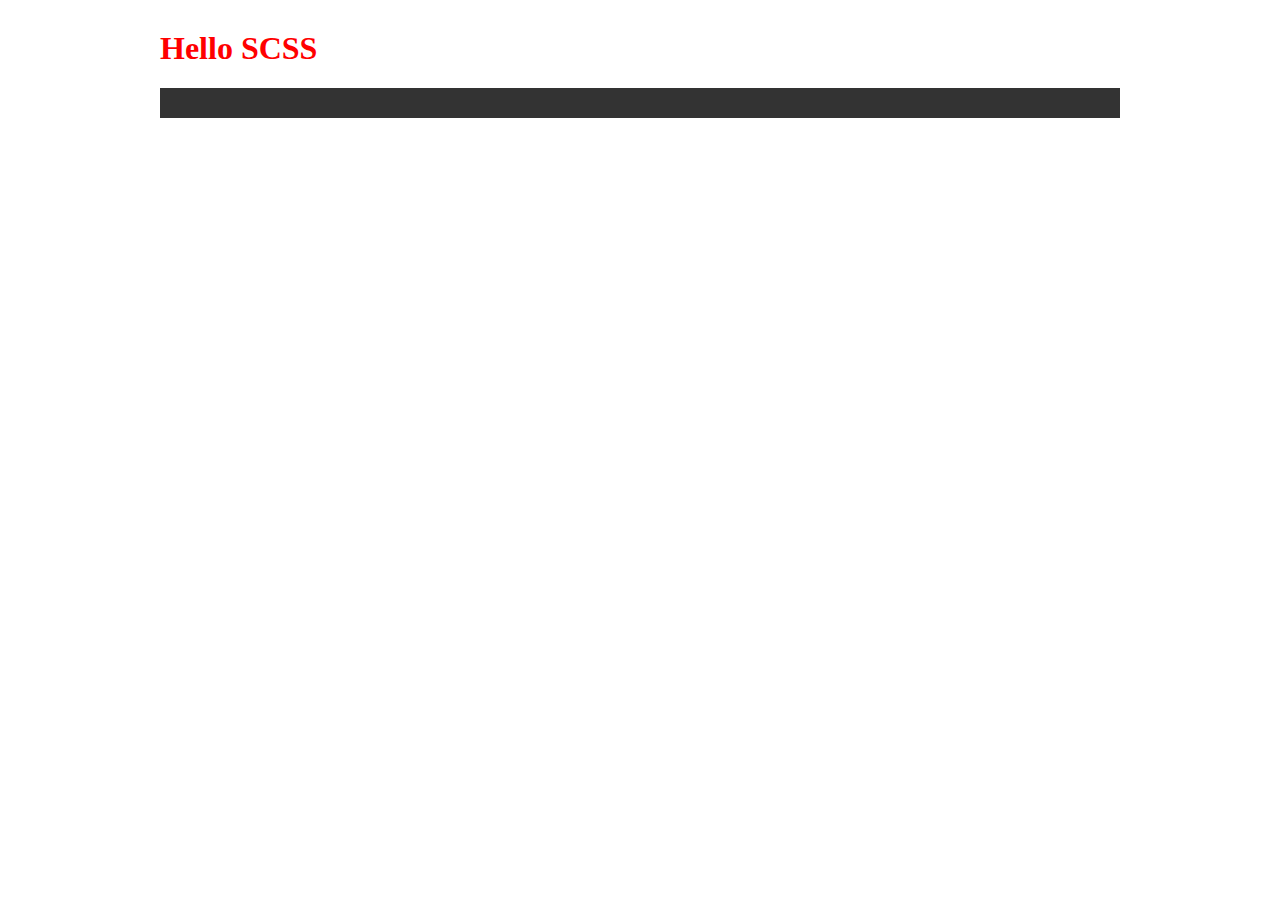
<file: index.html>
<!DOCTYPE html>
<html lang="en">
  <head>
    <meta charset="UTF-8" />
    <meta name="viewport" content="width=device-width, initial-scale=1.0" />
    <title>Document</title>
    <link rel="stylesheet" href="style.css" />
  </head>
  <body>
    <div class="container">
      <h1>Hello SCSS</h1>
      <div class="box"></div>
    </div>
  </body>
</html>
</file>
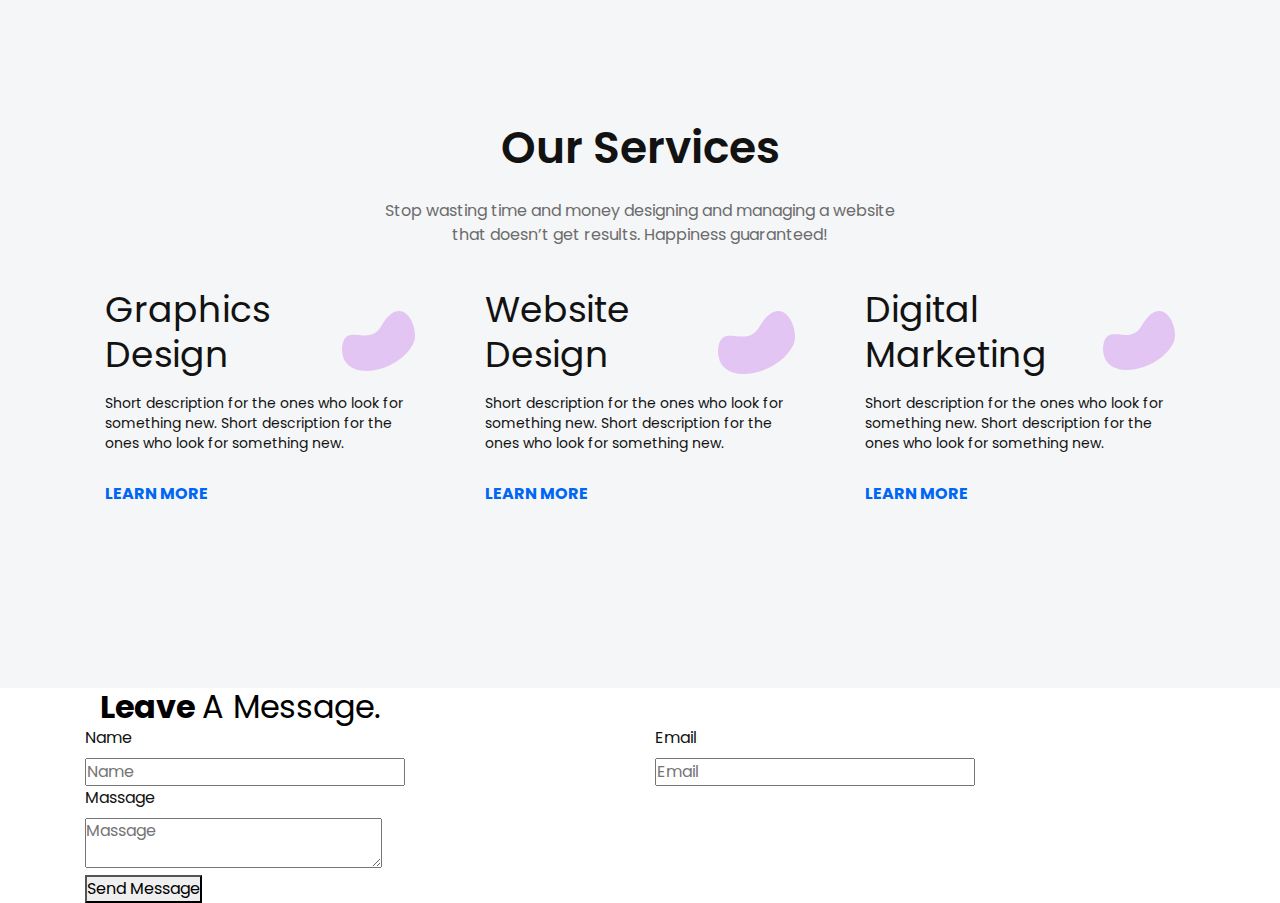
<file: project_1/index.html>
<!DOCTYPE html>
<html class="no-js" lang="en">
  <head>
    <meta charset="utf-8" />

    <title>Template SCSS</title>

    <meta name="description" content="" />
    <meta name="viewport" content="width=device-width, initial-scale=1" />

    <link rel="stylesheet" href="css/bootstrap.min.css" />
    <link rel="stylesheet" href="css/style.css" />
  </head>

  <body>
    <section id="services" class="features-area">
      <div class="container">
        <div class="row justify-content-center">
          <div class="col-lg-6 col-md-10">
            <div class="section-title text-center pb-10">
              <h3 class="title">Our Services</h3>
              <p class="text">
                Stop wasting time and money designing and managing a website
                that doesn’t get results. Happiness guaranteed!
              </p>
            </div>
            <!-- row -->
          </div>
        </div>
        <!-- row -->
        <div class="row justify-content-center">
          <div class="col-lg-4 col-md-7 col-sm-9">
            <div class="single-features mt-40">
              <div class="features-title-icon d-flex justify-content-between">
                <h4 class="features-title"><a href="#">Graphics Design</a></h4>
                <div class="features-icon">
                  <i class="lni lni-brush"></i>
                  <img class="shape" src="images/f-shape-1.svg" alt="Shape" />
                </div>
              </div>
              <div class="features-content">
                <p class="text">
                  Short description for the ones who look for something new.
                  Short description for the ones who look for something new.
                </p>
                <a class="features-btn" href="#">LEARN MORE</a>
              </div>
            </div>
            <!-- single features -->
          </div>
          <div class="col-lg-4 col-md-7 col-sm-9">
            <div class="single-features mt-40">
              <div class="features-title-icon d-flex justify-content-between">
                <h4 class="features-title"><a href="#">Website Design</a></h4>
                <div class="features-icon">
                  <i class="lni lni-layout"></i>
                  <img class="shape" src="images/f-shape-1.svg" alt="Shape" />
                </div>
              </div>
              <div class="features-content">
                <p class="text">
                  Short description for the ones who look for something new.
                  Short description for the ones who look for something new.
                </p>
                <a class="features-btn" href="#">LEARN MORE</a>
              </div>
            </div>
            <!-- single features -->
          </div>
          <div class="col-lg-4 col-md-7 col-sm-9">
            <div class="single-features mt-40">
              <div class="features-title-icon d-flex justify-content-between">
                <h4 class="features-title">
                  <a href="#">Digital Marketing</a>
                </h4>
                <div class="features-icon">
                  <i class="lni lni-bolt"></i>
                  <img class="shape" src="images/f-shape-1.svg" alt="Shape" />
                </div>
              </div>
              <div class="features-content">
                <p class="text">
                  Short description for the ones who look for something new.
                  Short description for the ones who look for something new.
                </p>
                <a class="features-btn" href="#">LEARN MORE</a>
              </div>
            </div>
            <!-- single features -->
          </div>
        </div>
        <!-- row -->
      </div>
      <!-- container -->
    </section>
    <section id="contact">
      <div class="container">
        <div class="row">
          <div class="col-lg-12">
            <div class="contact-wrapper form-style-two pt-115">
              <h4 class="contact-title pb-10">
                <i class="lni lni-envelope"></i> Leave <span>A Message.</span>
              </h4>

              <form id="contact-form" action="assets/contact.php" method="post">
                <div class="row">
                  <div class="col-md-6">
                    <div class="form-input mt-25">
                      <label>Name</label>
                      <div class="input-items default">
                        <input name="name" type="text" placeholder="Name" />
                        <i class="lni lni-user"></i>
                      </div>
                    </div>
                    <!-- form input -->
                  </div>
                  <div class="col-md-6">
                    <div class="form-input mt-25">
                      <label>Email</label>
                      <div class="input-items default">
                        <input type="email" name="email" placeholder="Email" />
                        <i class="lni lni-envelope"></i>
                      </div>
                    </div>
                    <!-- form input -->
                  </div>
                  <div class="col-md-12">
                    <div class="form-input mt-25">
                      <label>Massage</label>
                      <div class="input-items default">
                        <textarea
                          name="massage"
                          placeholder="Massage"
                        ></textarea>
                        <i class="lni lni-pencil-alt"></i>
                      </div>
                    </div>
                    <!-- form input -->
                  </div>
                  <p class="form-message"></p>
                  <div class="col-md-12">
                    <div class="form-input light-rounded-buttons mt-30">
                      <button class="main-btn light-rounded-two">
                        Send Message
                      </button>
                    </div>
                    <!-- form input -->
                  </div>
                </div>
                <!-- row -->
              </form>
            </div>
            <!-- contact wrapper form -->
          </div>
        </div>
      </div>
    </section>
  </body>
</html>
</file>
<file: style.css>
.container {
  width: 960px;
  margin: 0 auto;
  margin-top: 30px;
}
.container div.box {
  background-color: #333;
  height: 30px;
}
.container h1 {
  color: red;
}

@media only screen and (max-width: 480px) {
  div.container {
    width: 480px;
    text-align: center;
  }
}

/*# sourceMappingURL=style.css.map */
</file>
<file: project_1/css/style.css>
@import url("https://fonts.googleapis.com/css?family=Poppins:300,400,500,600,700,800");
body {
  color: #121212;
  font-family: "Poppins", sans-serif;
  font-weight: normal;
  font-style: normal;
}

* {
  margin: 0;
  padding: 0;
  -webkit-box-sizing: border-box;
  -moz-box-sizing: border-box;
  box-sizing: border-box;
}

img {
  max-width: 100%;
}

a:focus,
input:focus,
textarea:focus,
button:focus {
  text-decoration: none;
  outline: none;
}

a:focus,
a:hover {
  text-decoration: none;
}

i,
span,
a {
  display: inline-block;
}

h1,
h2,
h3,
h4,
h5,
h6 {
  font-family: "Poppins", sans-serif;
  font-weight: 600;
  color: #121212;
  margin: 0px;
}

h1 {
  font-size: 48px;
}

h2 {
  font-size: 36px;
}

h3 {
  font-size: 28px;
}

h4 {
  font-size: 22px;
}

h5 {
  font-size: 18px;
}

h6 {
  font-size: 16px;
}

ul,
ol {
  margin: 0px;
  padding: 0px;
  list-style-type: none;
}

p {
  font-size: 16px;
  font-weight: 400;
  line-height: 24px;
  color: #121212;
  margin: 0px;
}

.bg_cover {
  background-position: center center;
  background-size: cover;
  background-repeat: no-repeat;
  width: 100%;
  height: 100%;
}

.section-title .text {
  font-size: 16px;
  line-height: 24px;
  color: #6c6c6c;
  margin-top: 24px;
}
.section-title .title {
  font-size: 44px;
  font-weight: 600;
  color: #121212;
  line-height: 55px;
}
@media (max-width: 767px) {
  .section-title .title {
    font-size: 30px;
    line-height: 35px;
  }
}
.section-title .buttons-title .title {
  font-size: 36px;
  line-height: 45px;
  color: #6c6c6c;
}
@media (max-width: 767px) {
  .section-title .buttons-title .title {
    font-size: 24px;
    line-height: 35px;
  }
}

.features-area {
  background-color: #f4f6f7;
  padding-top: 120px;
  padding-bottom: 130px;
}

.single-features {
  background-color: #f4f6f7;
  padding-top: 40px;
  padding-right: 20px;
  padding-left: 20px;
  padding-bottom: 52px;
}
.single-features .features-title-icon .features-title a {
  font-size: 36px;
  line-height: 45px;
  color: #121212;
  font-weight: 400;
}
@media only screen and (min-width: 992px) and (max-width: 1199px) {
  .single-features .features-title-icon .features-title a {
    font-size: 24px;
    line-height: 35px;
  }
}
@media (max-width: 767px) {
  .single-features .features-title-icon .features-title a {
    font-size: 24px;
    line-height: 35px;
  }
}
@media only screen and (min-width: 576px) and (max-width: 767px) {
  .single-features .features-title-icon .features-title a {
    font-size: 36px;
    line-height: 45px;
  }
}
.single-features:hover .features-title-icon .features-title a:hover {
  color: #0067f4;
}
.single-features .features-content .text {
  font-size: 14px;
  line-height: 20px;
  color: #121212;
  margin-top: 16px;
}
.single-features .features-content .features-btn {
  color: #0067f4;
  font-size: 16px;
  font-weight: 700;
  margin-top: 29px;
}

.contact-area {
  padding-top: 120px;
  padding-bottom: 130px;
  background-color: #f4f6f7;
}

.contact-wrapper .contact-title {
  font-size: 32px;
  font-weight: 700;
  color: #000;
}
@media (max-width: 767px) {
  .contact-wrapper .contact-title {
    font-size: 26px;
  }
}
.contact-wrapper .contact-title i {
  color: #121212;
  margin-right: 8px;
}
.contact-wrapper .contact-title span {
  font-weight: 400;
}

/*# sourceMappingURL=style.css.map */
</file>
